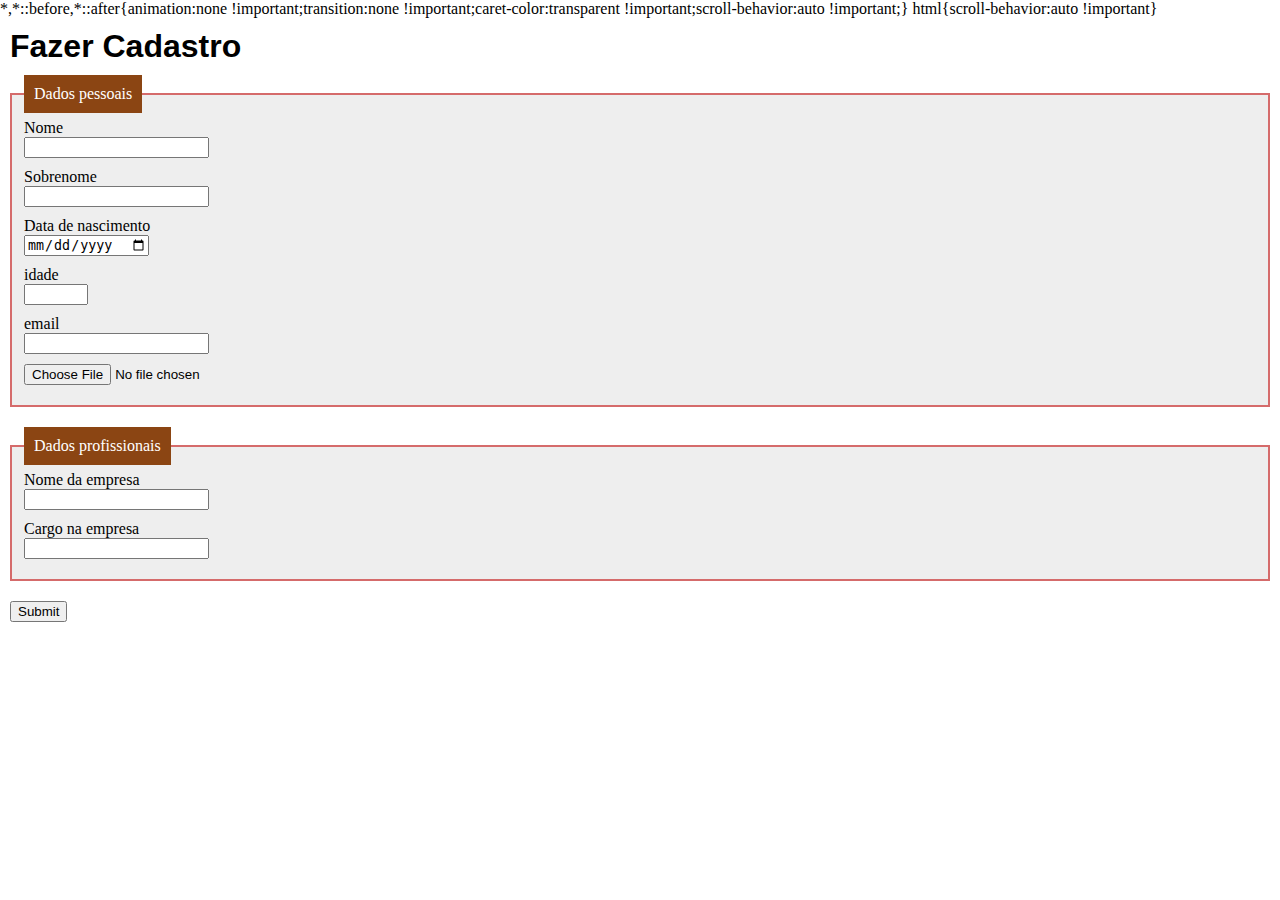
<file: index.html>
<!DOCTYPE html>
<html lang="pt-br">
<head>
    <meta charset="UTF-8">
    <meta http-equiv="X-UA-Compatible" content="IE=edge">
    <meta name="viewport" content="width=device-width, initial-scale=1.0">
    <title></title>
    <link rel="stylesheet" href="style.css">
</head>
<body>
    <h1>Fazer Cadastro</h1>

    <form action="login.html" method="post" enctype="multipart/form-data">
        <fieldset>
<legend>Dados pessoais</legend>
        <label for="primeiro">Nome
            <input type="text" name="primeiro" id="primeiro" required maxlength="50">
        </label>

        <label for="Sobrenome">Sobrenome
            <input type="text" name="primeiro" id="Sobrenome" minlength="4">
        </label>

        <label for="data">Data de nascimento
            <input type="date" name="data" required mmin="2021-07-07">
        </label>

        <label for="idade">idade
            <input type="number" name="age"  id="data"required min="18" max="100">
        </label>

        <label for="email">email
            <input type="email" name="age"  id="mail" pattern="X-UA-Compatible">
        </label>

        <label for="">
            <input type="file" name="foto">
        </label>

    </fieldset>

    <fieldset>
<legend>Dados profissionais</legend>
        <label for="nomedaempresa">Nome da empresa
            <input type="text" name="primeiro" id="nomedaempresa">
        </label>

        <label for="cargo">Cargo na empresa
            <input type="text" name="primeiro" id="cargo">
        </label>

    </fieldset>

        <input type="submit" name="Cadastro">


    </form>
    

</body>
</html>
</file>
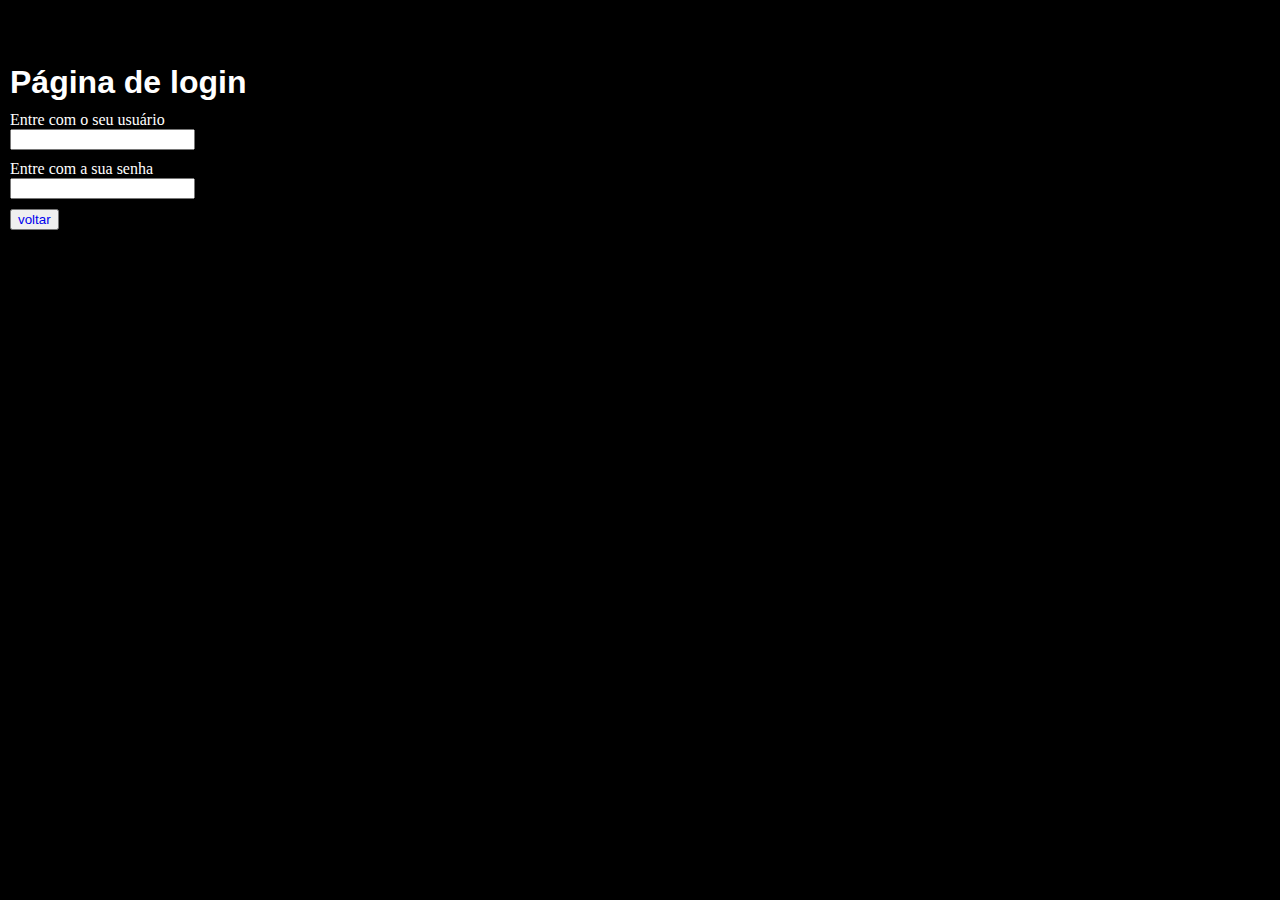
<file: login.html>
<!DOCTYPE html>
<html lang="pt-BR">
<head>
    <meta charset="UTF-8">
    <meta http-equiv="X-UA-Compatible" content="IE=edge">
    <meta name="viewport" content="width=device-width, initial-scale=1.0">
    <title>Login</title>
    <link rel="stylesheet" href="style.css">

    <style>
        body{
            background-color: black;
            color: white;
        }
        #botao{
            text-decoration: none;
        }
    </style>

</head>
<body>
    <h1>Página de login</h1>

    <form action="">
        <label for="">Entre com o seu usuário
            <input type="text">
        </label>
        <label for="">Entre com a sua senha
            <input type="password">
        </label>

        <button><a href="index.html" id="botao">voltar</a></button>

    </form>

</body>
</html>
</file>
<file: style.css>
*{
    margin: 0%;
    box-sizing: border-box;
    display: block;
}
body{
    margin: 10px;
}

@import url('https://fonts.googleapis.com/css2?family=Dancing+Script:wght@400;500&family=Lobster+Two:ital,wght@1,400;1,700&family=Source+Sans+Pro:wght@700&display=swap');


label{
    padding-bottom: 10px;
}
fieldset{
    background-color: #eee;
    margin-bottom: 20px;
    border: 2px solid rgba(201, 46, 46, 0.685);
}
legend{
    background-color: saddlebrown;
    color: white;
    padding: 10px;
}
h1{
    margin-bottom: 10px;
    font-family: 'Source Sans Pro', sans-serif;
}
</file>
